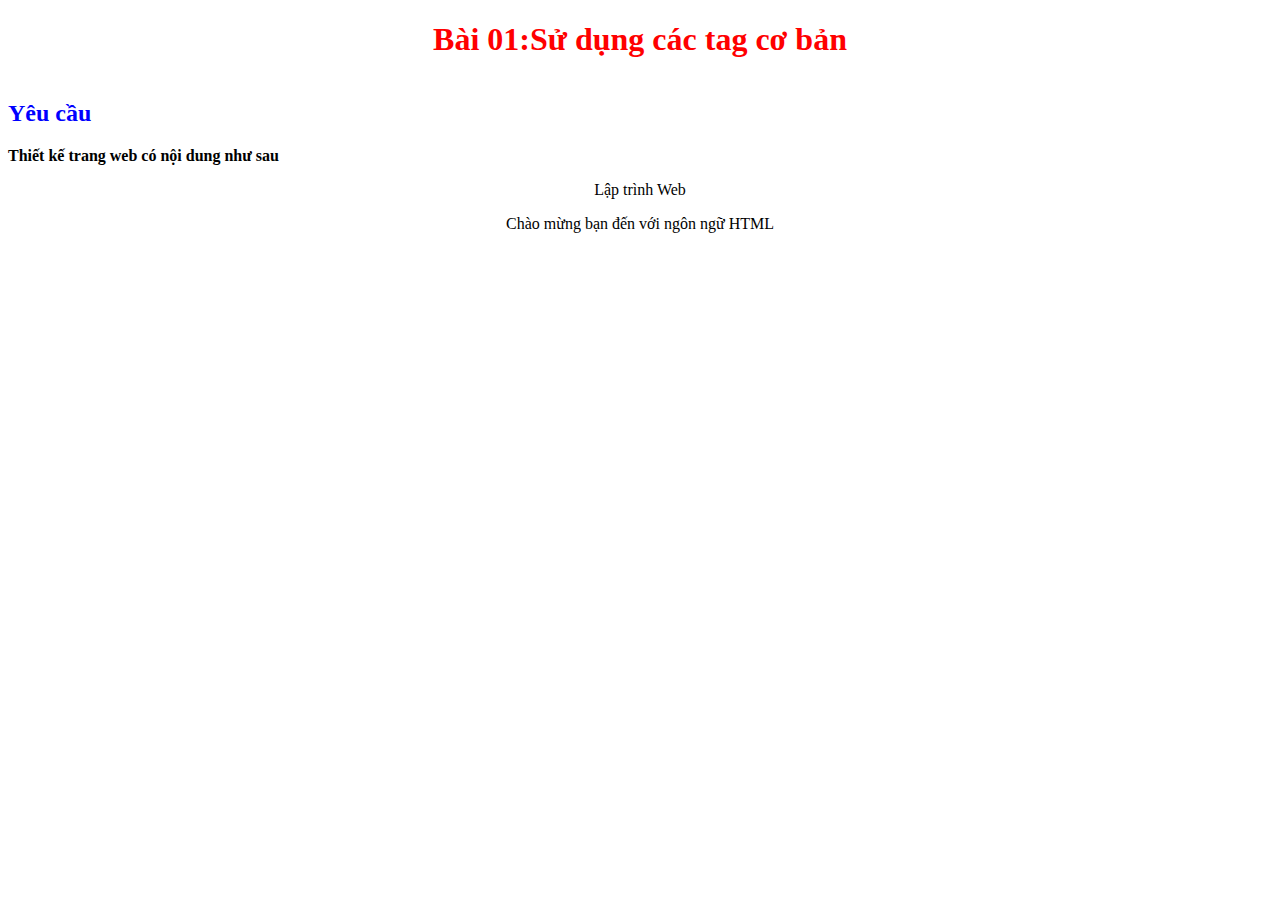
<file: bai1/bt1.html>
<!DOCTYPE html>
<html lang="en">
<head>
    <meta charset="UTF-8">
    <meta http-equiv="X-UA-Compatible" content="IE=edge">
    <meta name="viewport" content="width=device-width, initial-scale=1.0">
    <title>bai1</title>
    <link rel="stylesheet" href="Style.css">
</head>
<body>
    <h1 align="center">Bài 01:Sử dụng các tag cơ bản</h1>
    <h2>Yêu cầu</h2>
    <b>Thiết kế trang web có nội dung như sau</b>
    <p align="center">Lập trình Web</p>
    <p align="center">Chào mừng bạn đến với ngôn ngữ HTML</p>
    
</body>
</html>
</file>
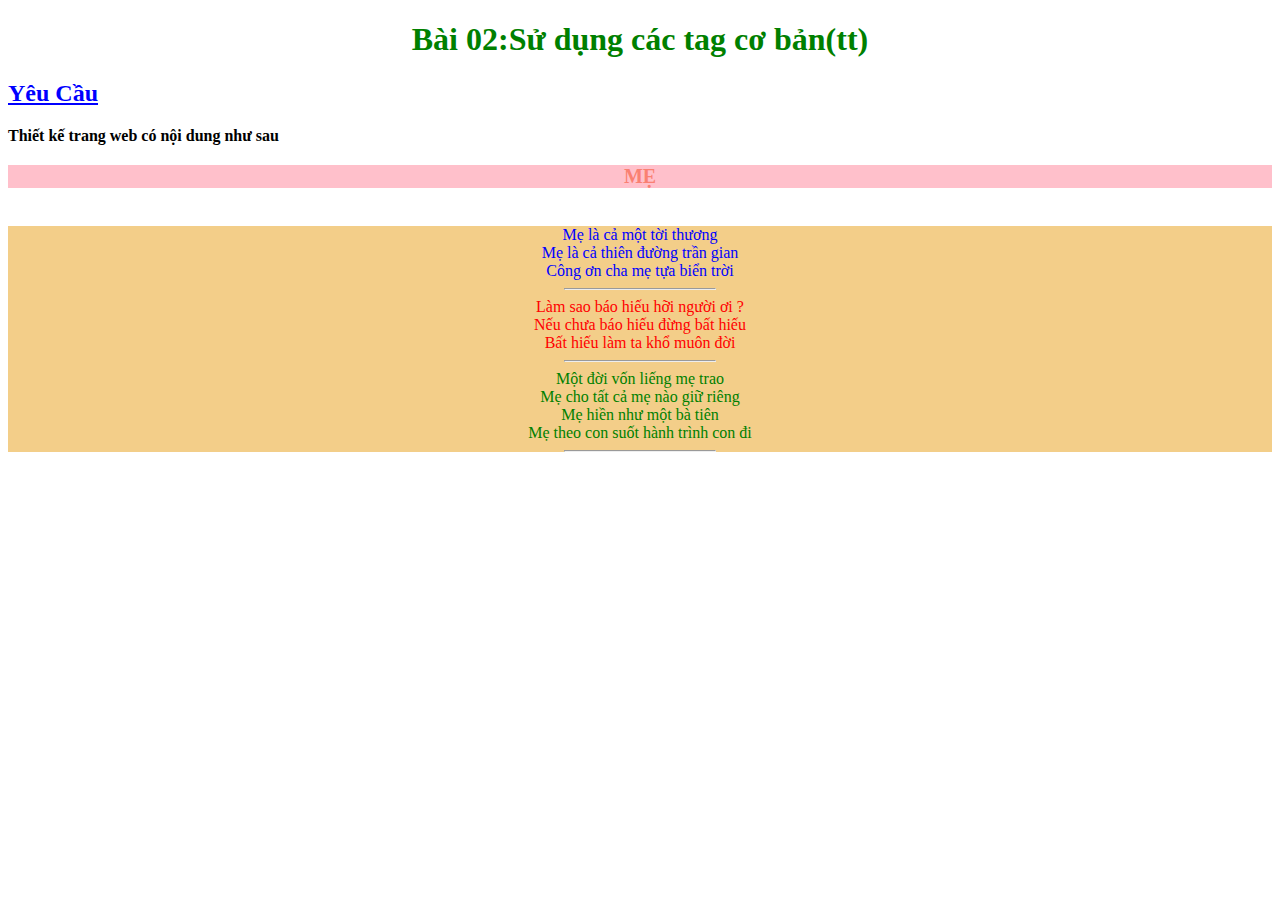
<file: bai2/bt2.html>
<!DOCTYPE html>
<html lang="en">
<head>
    <meta charset="UTF-8">
    <meta http-equiv="X-UA-Compatible" content="IE=edge">
    <meta name="viewport" content="width=device-width, initial-scale=1.0">
    <title>bai1</title>
    <link rel="stylesheet" href="Style1.css">
</head>
<body>
    <h1 align="center">Bài 02:Sử dụng các tag cơ bản(tt)</h1>
     <h2><ins>Yêu Cầu</ins></h2>
        <b>Thiết kế trang web có nội dung như sau</b>
    <br>
    <h3 align="center" >MẸ</h3>
    <br>
    <div align="center" >
        <div id="text1">
            <span >Mẹ là cả một tời thương</span>
            <br>
            <span >Mẹ là cả thiên đường trần gian</span>
            <br>
            <span >Công ơn cha mẹ tựa biển trời</span>
            <hr width="150px">
        </div>
        <div id="text2">
            <span >Làm sao báo hiếu hỡi người ơi ?</span>
            <br>
            <span >Nếu chưa báo hiếu đừng bất hiếu</span>
            <br>
            <span >Bất hiếu làm ta khổ muôn đời</span>
            <hr width="150px">
        </div>
        <div id="text3">
            <span >Một đời vốn liếng mẹ trao</span>
            <br>
            <span >Mẹ cho tất cả mẹ nào giữ riêng</span>
            <br>
            <span >Mẹ hiền như một bà tiên</span>
            <br>
            <span>Mẹ theo con suốt hành trình con đi</span>
            <hr width="150px">
        </div>
        
    </div>


    
</body>
</html>
</file>
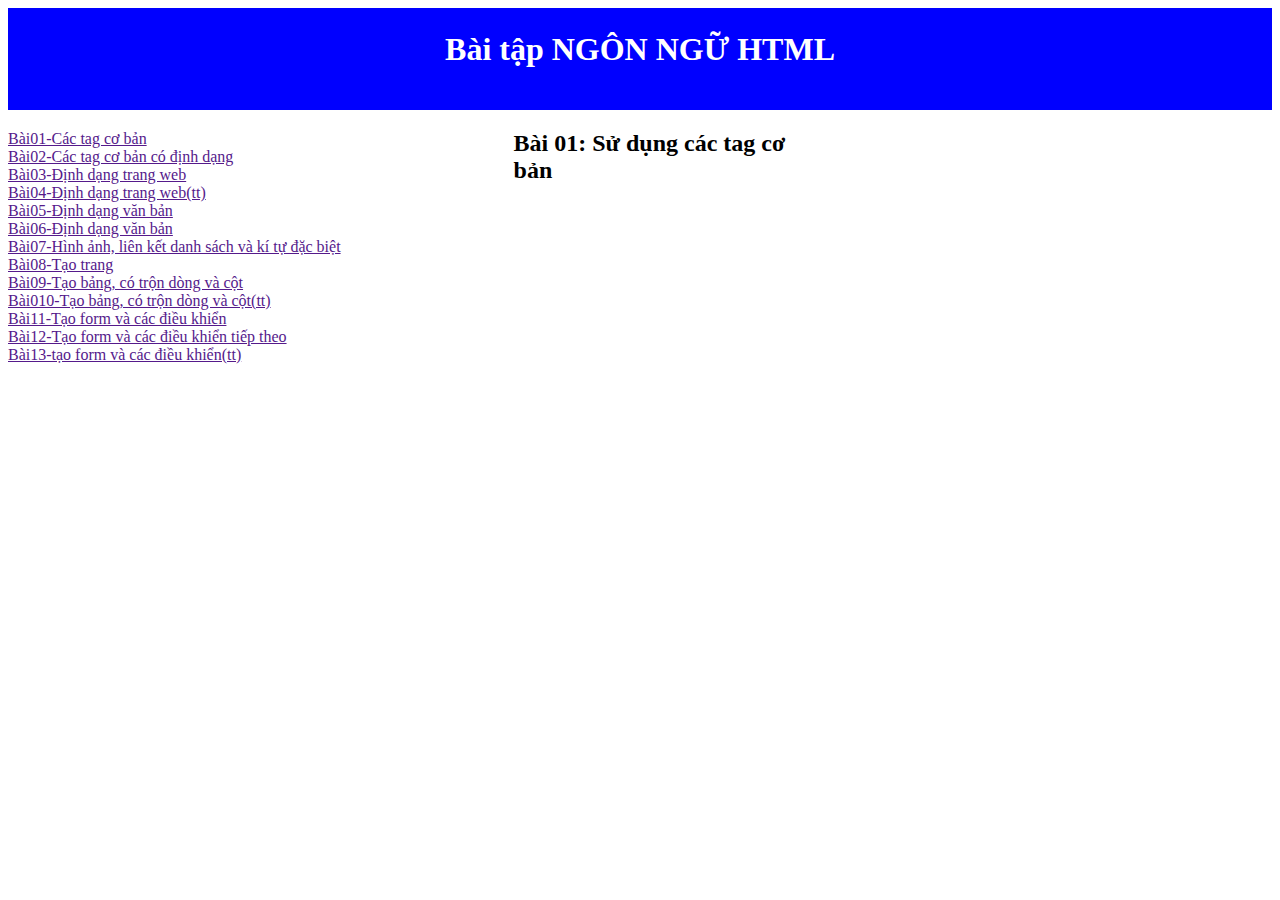
<file: bt14/bt14.html>
<!DOCTYPE html>
<html lang="en">
<head>
    <meta charset="UTF-8">
    <meta http-equiv="X-UA-Compatible" content="IE=edge">
    <meta name="viewport" content="width=device-width, initial-scale=1.0">
    <title>Document</title>
    <link rel="stylesheet" href="Style.css">
</head>
<body>
    <div class="header">
        <h1>Bài tập NGÔN NGỮ HTML</h1>
    </div>
    <div class="container">
        <div class="container1">
            <li><a href="">Bài01-Các tag cơ bản</a><br>   </li>
            <li><a href="">Bài02-Các tag cơ bản có định dạng</a><br></li>
            <li><a href="">Bài03-Định dạng trang web</a><br></li>
            <li><a href="">Bài04-Định dạng trang web(tt)</a><br></li>
            <li><a href="">Bài05-Định dạng văn bản</a><br></li>
            <li><a href="">Bài06-Định dạng văn bản</a><br></li>
            <li><a href="">Bài07-Hình ảnh, liên kết danh sách và kí tự đặc biệt</a><br></li>
            <li><a href="">Bài08-Tạo trang</a><br></li>
            <li><a href="">Bài09-Tạo bảng, có trộn dòng và cột</a><br></li>
            <li><a href="">Bài010-Tạo bảng, có trộn dòng và cột(tt)</a><br></li>
            <li><a href="">Bài11-Tạo form và các điều khiển</a><br></li>
            <li><a href="">Bài12-Tạo form và các điều khiển tiếp theo</a><br></li>
            <li><a href="">Bài13-tạo form và các điều khiển(tt)</a><br></li>
        </div>
        <div class="container2">
            <div>
                <h2>Bài 01: Sử dụng các tag cơ bản</h2>
            </div>
        </div>
        
    </div>
    
</body>
</html>
</file>
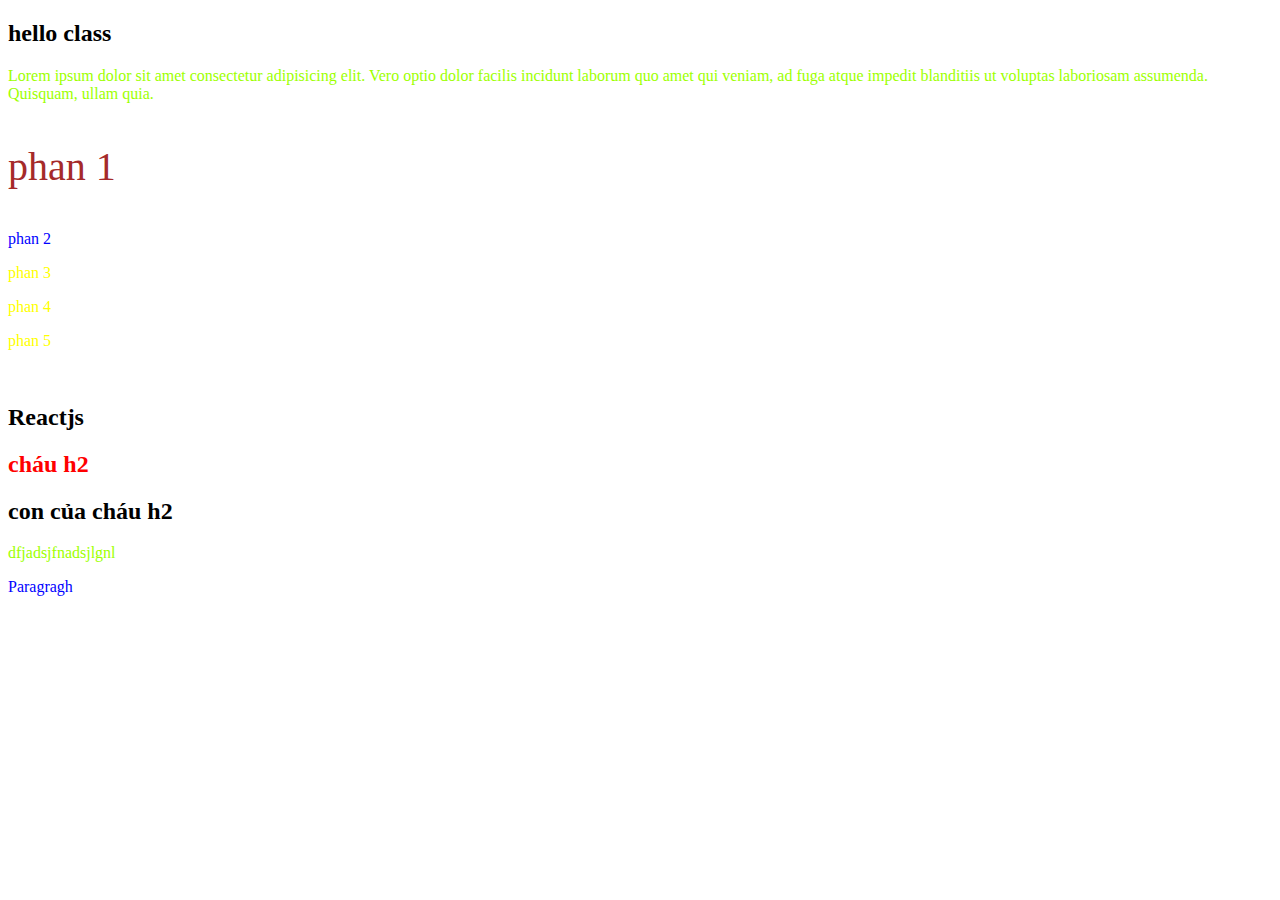
<file: day2/demo.html>
<!DOCTYPE html>
<html lang="en">
<head>
    <meta charset="UTF-8">
    <meta http-equiv="X-UA-Compatible" content="IE=edge">
    <meta name="viewport" content="width=device-width, initial-scale=1.0">
    <title>baitap1</title>
    <link rel="stylesheet" href="style.css">
</head>
<body>
    <!-- cú pháp viết css
    selector{
        thuoc tính 1;
        thuoc tính 2;
    } -->
    <!-- muốn đổ mầu nhiều thuộc tính cùng một màu ta dùng c(las) -->
    <h2>hello class</h2>
    <p>Lorem ipsum dolor sit amet consectetur adipisicing elit.
        Vero optio dolor facilis incidunt laborum quo amet qui veniam,
        ad fuga atque impedit blanditiis ut voluptas laboriosam assumenda. Quisquam, ullam quia.</p>
        <p class="mau_vang big_size" >phan 1</p>
        <p id="p2">phan 2</p>
        <p class="mau_vang">phan 3</p>
        <p class="mau_vang">phan 4</p>
        <p class="mau_vang">phan 5</p>
        <br>
        <article>
            <h2>Reactjs</h2>
            <div>
                <h2>cháu h2</h2>
                <div>
                    <h2>con của cháu h2</h2>
                </div>
            </div>
            <p>dfjadsjfnadsjlgnl</p>
        </article>

        <!-- dộ ưu tiên -->
        <p id="red-color" class="blue-color">Paragragh</p>
        <!-- trong cùng một cấp ví dụ như trên p, id, class thì id có dộ ưu tiên cao nhất 
        >>thế nên thằng nào dộ rộng nhất thì độ ưu tiên thấp nhất và ngươc lại
        chú ý :important mạnh nhất xong đến style --
        trong project thì k khuyến khích dùng important>
        
</body>
</html>
</file>
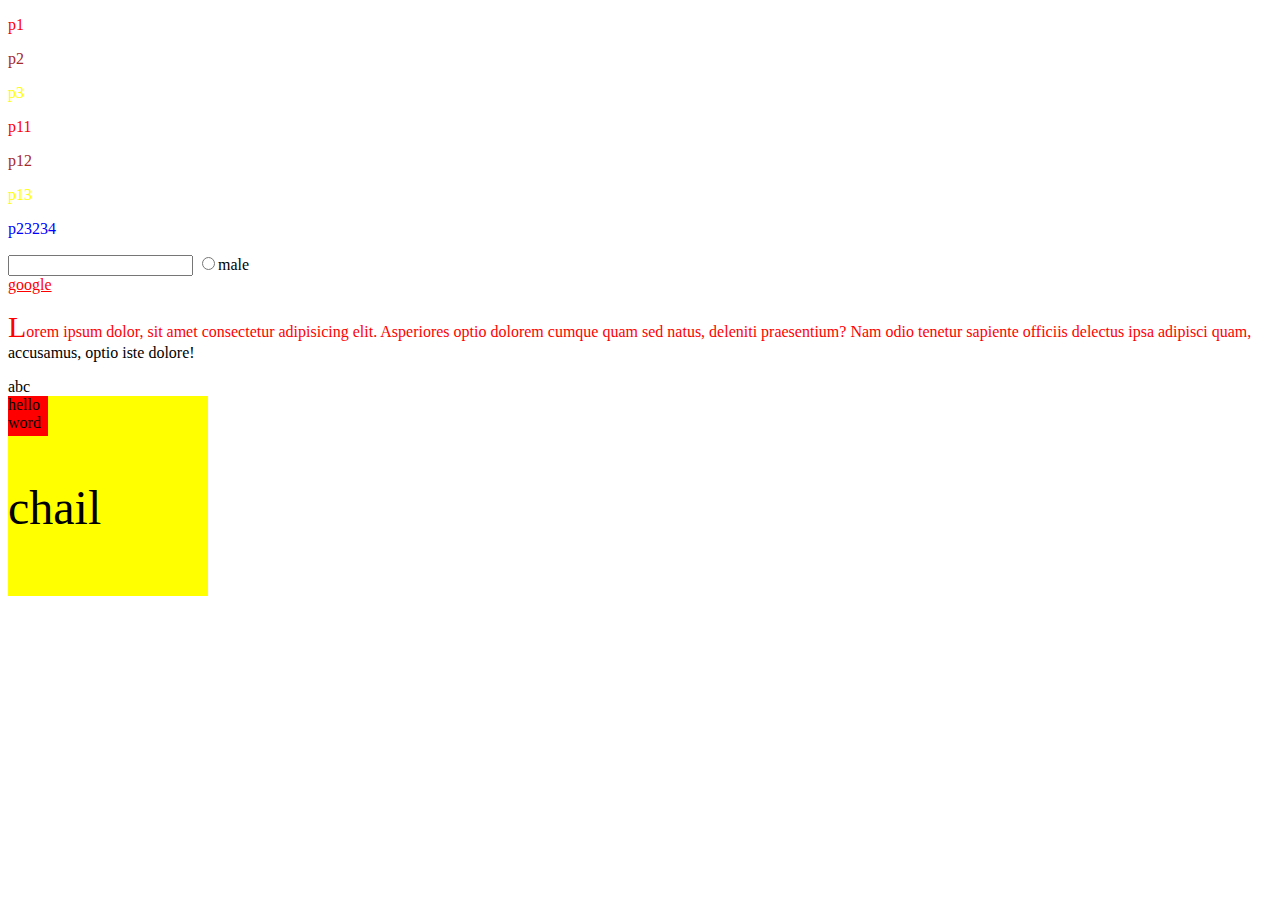
<file: day4/day4.html>
<!DOCTYPE html>
<html lang="en">
<head>
    <meta charset="UTF-8">
    <meta http-equiv="X-UA-Compatible" content="IE=edge">
    <meta name="viewport" content="width=device-width, initial-scale=1.0">
    <title>day4</title>
    <link rel="stylesheet" href="foder.css">
</head>
<body>
    <!-- <div id="conten" class="conten">
    <p id="p1" class="this is class value p1">p1</p>
    <p id="p2"class="thisada is class value p2">p2</p>
    <p id="p3"class="this is class value p3">p3</p>
    <p id="p4" class="this is sdkdfslfsf">p4</p>
    </div> -->
    
    <!-- độ ưu tiên của slecter -->
    <div class="container">
        <div>
            <p class="red-color">p1</p>
            <p>p2</p>
            <p>p3</p>
        </div>
        <div>
            <p class="red-color">p11</p>
            <p>p12</p>
            <p>p13</p>
        </div>
        <div>
            <p>p23234</p>
        </div>
        <input class="username" type="text">
        <input type="radio" class="gender"><span>male</span>
    </div>
    <!-- link <a> -->
        <a href="http://google.com.vn">google</a>
        <p class="para">
            Lorem ipsum dolor, sit amet consectetur adipisicing elit.
             Asperiores optio dolorem cumque quam sed natus,
              deleniti praesentium? Nam odio tenetur sapiente
             officiis delectus ipsa adipisci quam, accusamus, optio iste dolore!
        </p>
        <!--  -->
        <div class="abc">abc</div>

        <div class="contai">
            <div class="black">
                hello word
                <div>
                    <p>chail</p>
                </div>
            </div>
        </div>
        <!-- color -->
        

</body>
</html>
</file>
<file: bai1/Style.css>
h1{
    color: red;
}
h2{
    color: blue;
    padding-top: 20px;
}
</file>
<file: bai2/Style1.css>
h1{
    color: green;
}
h2>ins{
    color:  blue;
}
h3{
    background-color: pink;
    color: salmon;
    font-size: 20px;
}
div{
    background-color: rgb(243, 206, 137);
    
}
div#text1{
    color: blue;
}
div#text2{
    color: red;
}
div#text3{
    color: green;
}
</file>
<file: bt14/Style.css>
.header {
    background-color: blue;
    text-align: center;
    color: white;
    width: 100%;
    height: 100px;
    padding-top:2px;
    border: whitesmoke;
}
.header::after{
    display: block;
    content: "";
    clear: both;
}
.container{
   box-shadow: blue;

}
.container1{
    
    float: left;
    width:40% ;
}
.container2{
    width: 65%;
}
</file>
<file: day2/style.css>
/* h2{
    color: red;

} */
/* cach 2
article>h2{
    color: red;
} */

/* p{
    color: blue;
} */
article>div>h2{
    color: red;
}
#p2{
    color: blue;

}
.mau_vang{
    color: yellow;
    
}
.big_size{
    color: brown;
    font-size: 40px;
}
p{
    color: rgb(157, 255, 0);
}
.blue-color{
    color: blue;
}
/* #red-color{
    color: red;
} */
</file>
<file: day4/foder.css>
/* p{
    color: red;
} */
/* .this~.is{
    color: red;
} */
/* .this+.is{
    color: red;
} */
.red-color{
    color: red;
}
.container div p:first-child{
    color: red;
}
.container div p:nth-child(2){
    color: brown;

}
.container div p:nth-last-child(1){
    color: yellow;
}
.container div p:only-child{
    color:blue;
}
.username:focus{
width: 30px;
}
.gender:checked{
    color: red;
}
/* a:visited{
    color: black;
} */
a:link{
    color: red;
}
a:active{
    color: yellow;
}
a:hover{
    color: tomato;
}
.para::first-line{
    color: red;
}
.para::first-letter{
    font-size: 30px;
}
.span{
    font-size: 30px;
}
.para::selection{
    background-color: black;
    color: yellow;
}
.para::before{
    display: block;
    contain: "abc";
}
.contai{
    background-color: yellow;
    width: 200px;
    height: 200px;
}
.black{
    background-color: red;
    width: 20%;
    height: 20%;
}
.contai div p{
    font-size:3rem;
}
</file>
